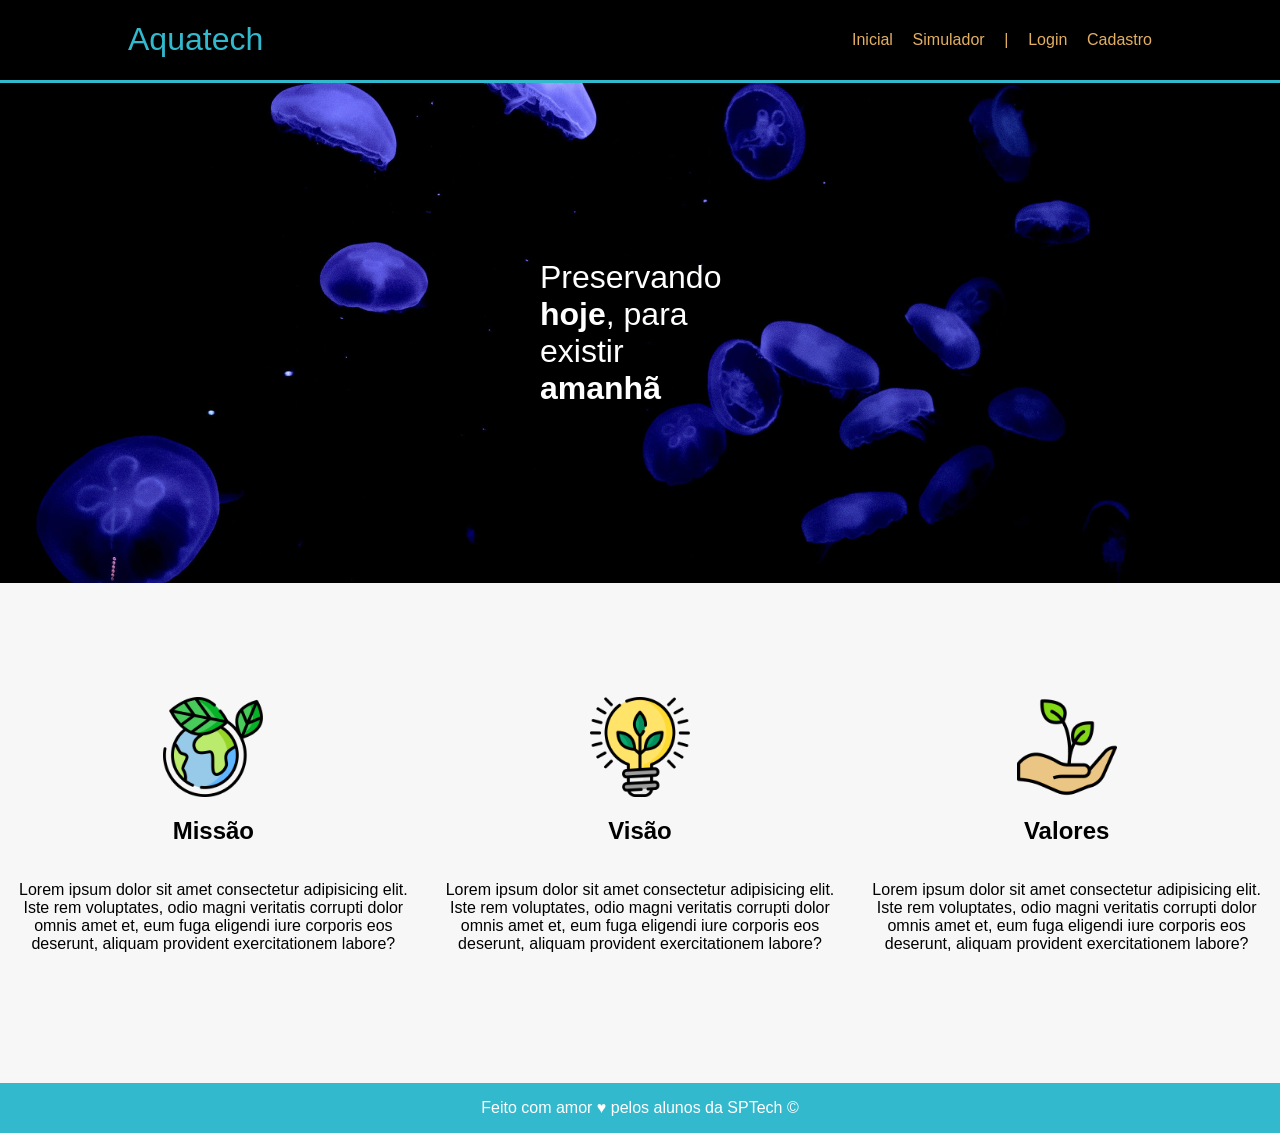
<file: index.html>
<!DOCTYPE html>
<html lang="pt-br">
  <head>
    <meta charset="UTF-8" />
    <meta name="viewport" content="width=device-width, initial-scale=1.0" />
    <title>Aquatech</title>
    <link rel="stylesheet" href="style.css" />
  </head>

  <body>
    <!-- header -->
    <div class="header">
      <div class="container">
        <h1 class="titulo">Aquatech</h1>
        <ul class="navbar">
          <li>Inicial</li>
          <li>Simulador</li>
          <li>|</li>
          <li>Login</li>
          <a href="./cadastro.html"><li>Cadastro</li></a>
        </ul>
      </div>
    </div>
    <!-- banner -->
    <div class="banner">
      <div class="container">
        <p>Preservando <b>hoje</b>, para existir <b>amanhã</b></p>
      </div>
    </div>

    <!-- Social -->
    <div class="social">
      <div class="container">
        <div class="box">
          <img src="./assets/planet-earth_color.png" alt="" />
          <h2>Missão</h2>
          <p>
            Lorem ipsum dolor sit amet consectetur adipisicing elit. Iste rem
            voluptates, odio magni veritatis corrupti dolor omnis amet et, eum
            fuga eligendi iure corporis eos deserunt, aliquam provident
            exercitationem labore?
          </p>
        </div>
        <div class="box">
          <img src="./assets/lightbulb_color.png" alt="" />
          <h2>Visão</h2>
          <p>
            Lorem ipsum dolor sit amet consectetur adipisicing elit. Iste rem
            voluptates, odio magni veritatis corrupti dolor omnis amet et, eum
            fuga eligendi iure corporis eos deserunt, aliquam provident
            exercitationem labore?
          </p>
        </div>
        <div class="box">
          <img src="./assets/growth_color.png" alt="" />
          <h2>Valores</h2>
          <p>
            Lorem ipsum dolor sit amet consectetur adipisicing elit. Iste rem
            voluptates, odio magni veritatis corrupti dolor omnis amet et, eum
            fuga eligendi iure corporis eos deserunt, aliquam provident
            exercitationem labore?
          </p>
        </div>
      </div>
    </div>

    <!-- Footer -->
    <div class="footer">
      <div class="container">
        <p>Feito com amor &hearts; pelos alunos da SPTech &copy;</p>
      </div>
    </div>
  </body>
</html>
</file>
<file: style.css>
body{
    margin: 0;
    padding: 0;
    font-family: Verdana, Geneva, Tahoma, sans-serif;
    background-color: black;
}

.titulo {
    color: #32b9cd;
    width: fit-content;
    font-weight: 500;
}

.navbar{
    width: 300px;
    color: #e3b062;
    list-style: none;
    display: flex;
    justify-content: space-between;
    align-items: center;
}

.navbar a{
    color: #E3B063;
    text-decoration: none;
}

.navbar a:hover{
    color: #32B9CD;
}

.header{
    border-bottom: 3px solid #32b9cd;
}

.container{
    width: 80%;
    margin: auto;
    display: flex;
}

.header .container{
    justify-content: space-between;
}

.banner{
    background-image: url("./assets/bg-jelly-fish-para_outras_pags.png");
    height: 500px;
    color: white;
}

.banner .container{
    justify-content: center;
    align-items: center;
    height: 100%;
}

.banner .container p{
    font-size: 32px;
    width: 200px;
}

/*SOCIAL*/

.social{
    background-color: #F7F7F7;
    height: 500px;
}

.social .container{
    align-items: center; 
    height: 100%;
    width: 100%;
    justify-content: space-around;
}

.social .container .box{
    display: flex;
    flex-direction: column;
    align-items: center;
    text-align: center;
}

.social .container .box img{
    width: 100px;
}

.social .container .box p{
    width: 400px;
}

/* Footer */

.footer{
    background-color: #32B9CD;
    color: white;
}

.footer .container{
    justify-content: center;
    text-align: center;
}
</file>
